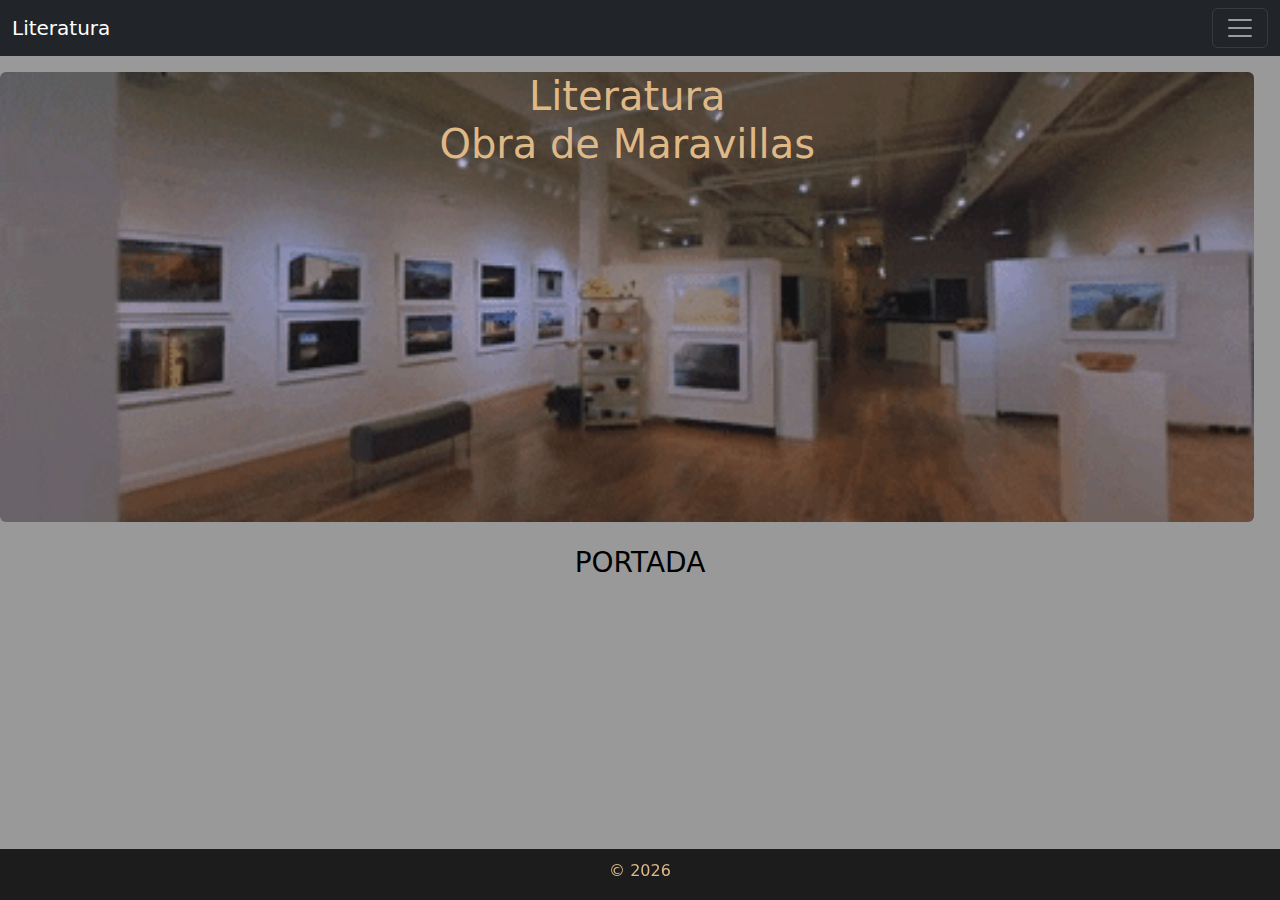
<file: index.html>
<!DOCTYPE html>
<html lang="en">

<head>
  <meta charset="UTF-8">
  <meta name="viewport" content="width=device-width, initial-scale=1.0">
  <link rel="stylesheet" href="	https://cdn.jsdelivr.net/npm/bootstrap@5.3.2/dist/css/bootstrap.min.css">
  <script defer src="	https://cdn.jsdelivr.net/npm/bootstrap@5.3.2/dist/js/bootstrap.bundle.min.js"></script>
  <link rel="stylesheet" href="Escritura.css">
  <link rel="icon" href="#">

  <title>Literatura</title>
</head>

<body>
  <nav class="navbar navbar-dark bg-dark fixed-top">
    <div class="container-fluid">
      <a class="navbar-brand" href="#">Literatura</a>
      
      <button class="navbar-toggler" type="button" data-bs-toggle="offcanvas" data-bs-target="#offcanvasDarkNavbar"
        aria-controls="offcanvasDarkNavbar" aria-label="Toggle navigation">
        <span class="navbar-toggler-icon"></span>
      </button>
      <div class="offcanvas offcanvas-end text-bg-dark" tabindex="-1" id="offcanvasDarkNavbar"
        aria-labelledby="offcanvasDarkNavbarLabel">
        <div class="offcanvas-header">
          <h5 class="offcanvas-title" id="offcanvasDarkNavbarLabel"></h5>
          <button type="button" class="btn-close btn-close-white" data-bs-dismiss="offcanvas"
            aria-label="Close"></button>
        </div>
        <div class="offcanvas-body ">
          <ul class="navbar-nav justify-content-end flex-grow-1 pe-3">
            <li class="nav-item">
              <a class="nav-link active" aria-current="page" href="index.html">Literatura</a>
            </li>
            <li><a class="dropdown-item" href="contenido.html">Contenido</a></li>
            <li><a class="dropdown-item" href="creditos.html">Creditos</a></li>
            <li>

          </ul>
          <form class="d-flex mt-3" role="search">
            <input class="form-control me-2" type="search" placeholder="Search" aria-label="Search">
            <button class="btn btn-success" type="submit">Search</button>
          </form>
        </div>
      </div>
    </div>
  </nav>
  <br>
  <br>
  <br>
  <header class="rounded">
    <div>
      <h1 style="color:burlywood">Literatura <br>Obra de Maravillas</h1>

    </div>

  </header>

  <br>



  <h3>PORTADA</h3>
  <br>
  <br>








  <footer>
    <h6> &COPY;
      <script>document.write(new Date().getFullYear());</script>
    </h6>

  </footer>
</body>

</html>
</file>
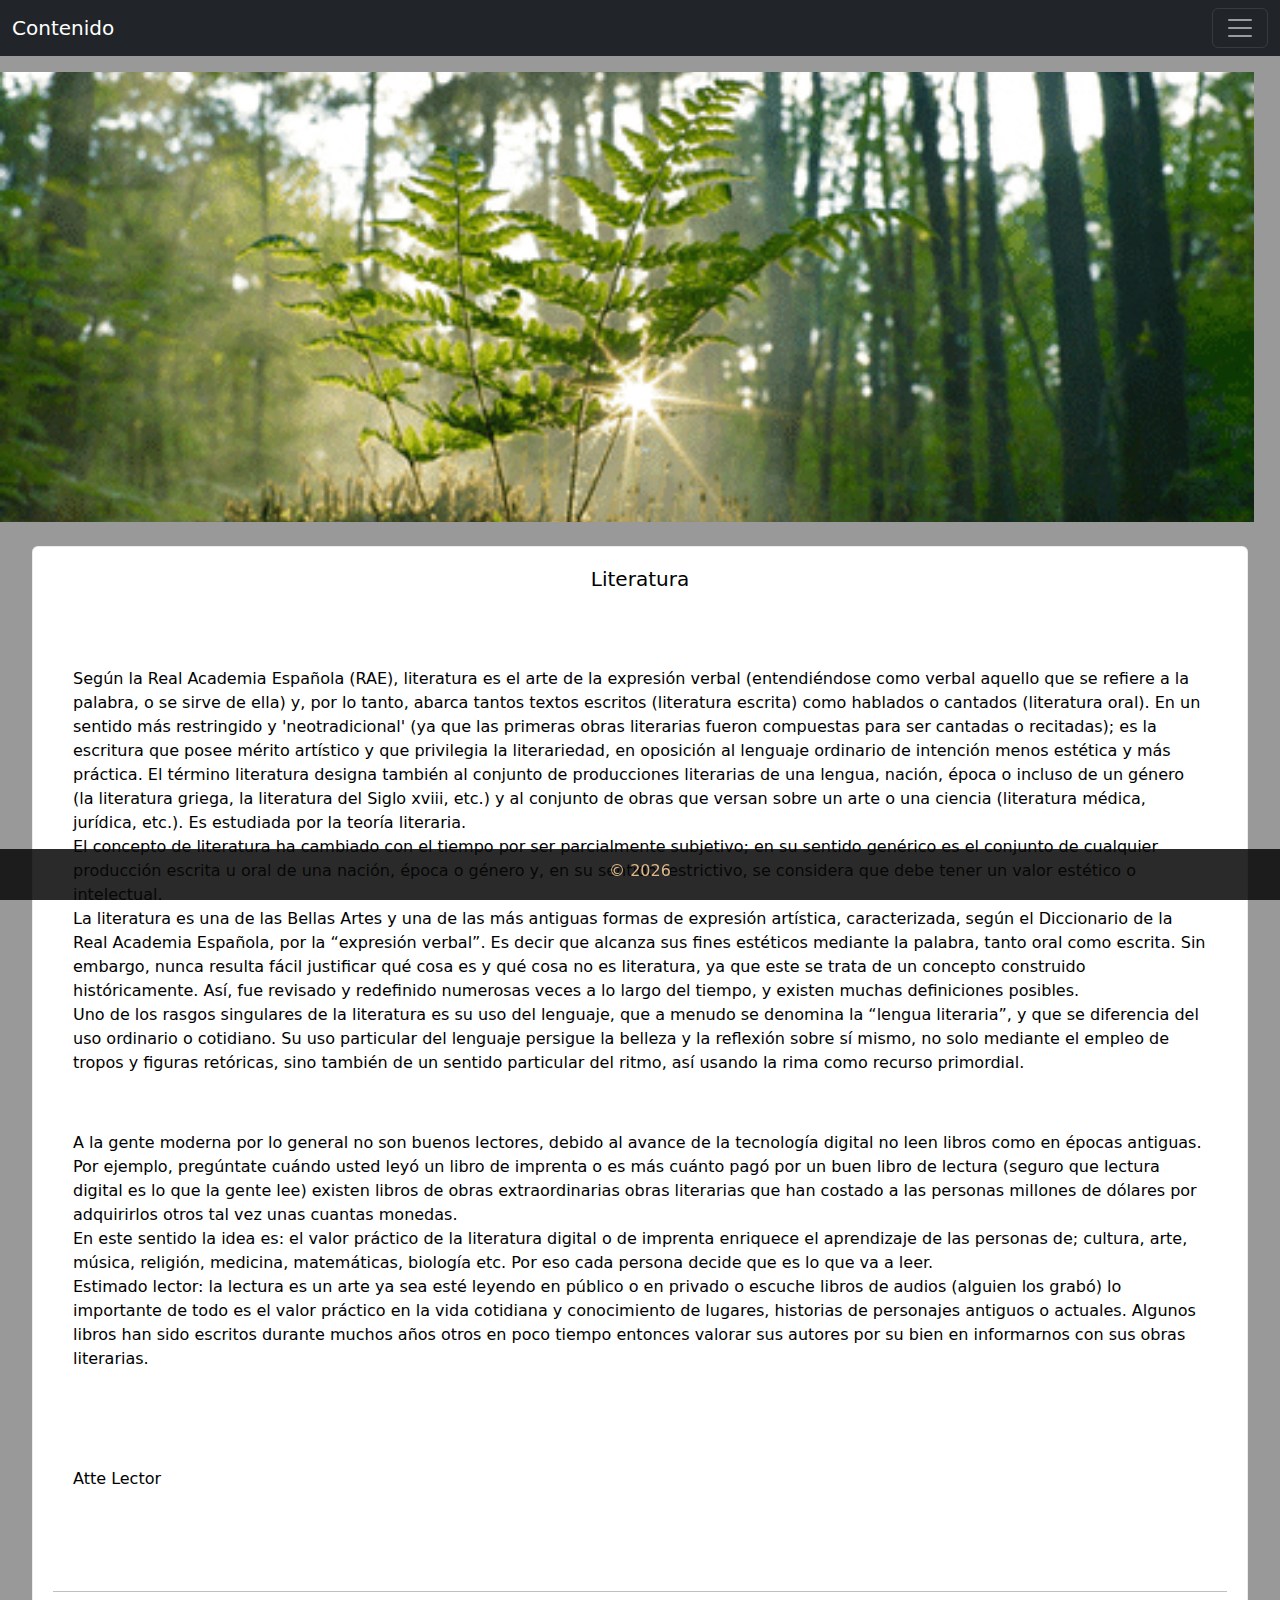
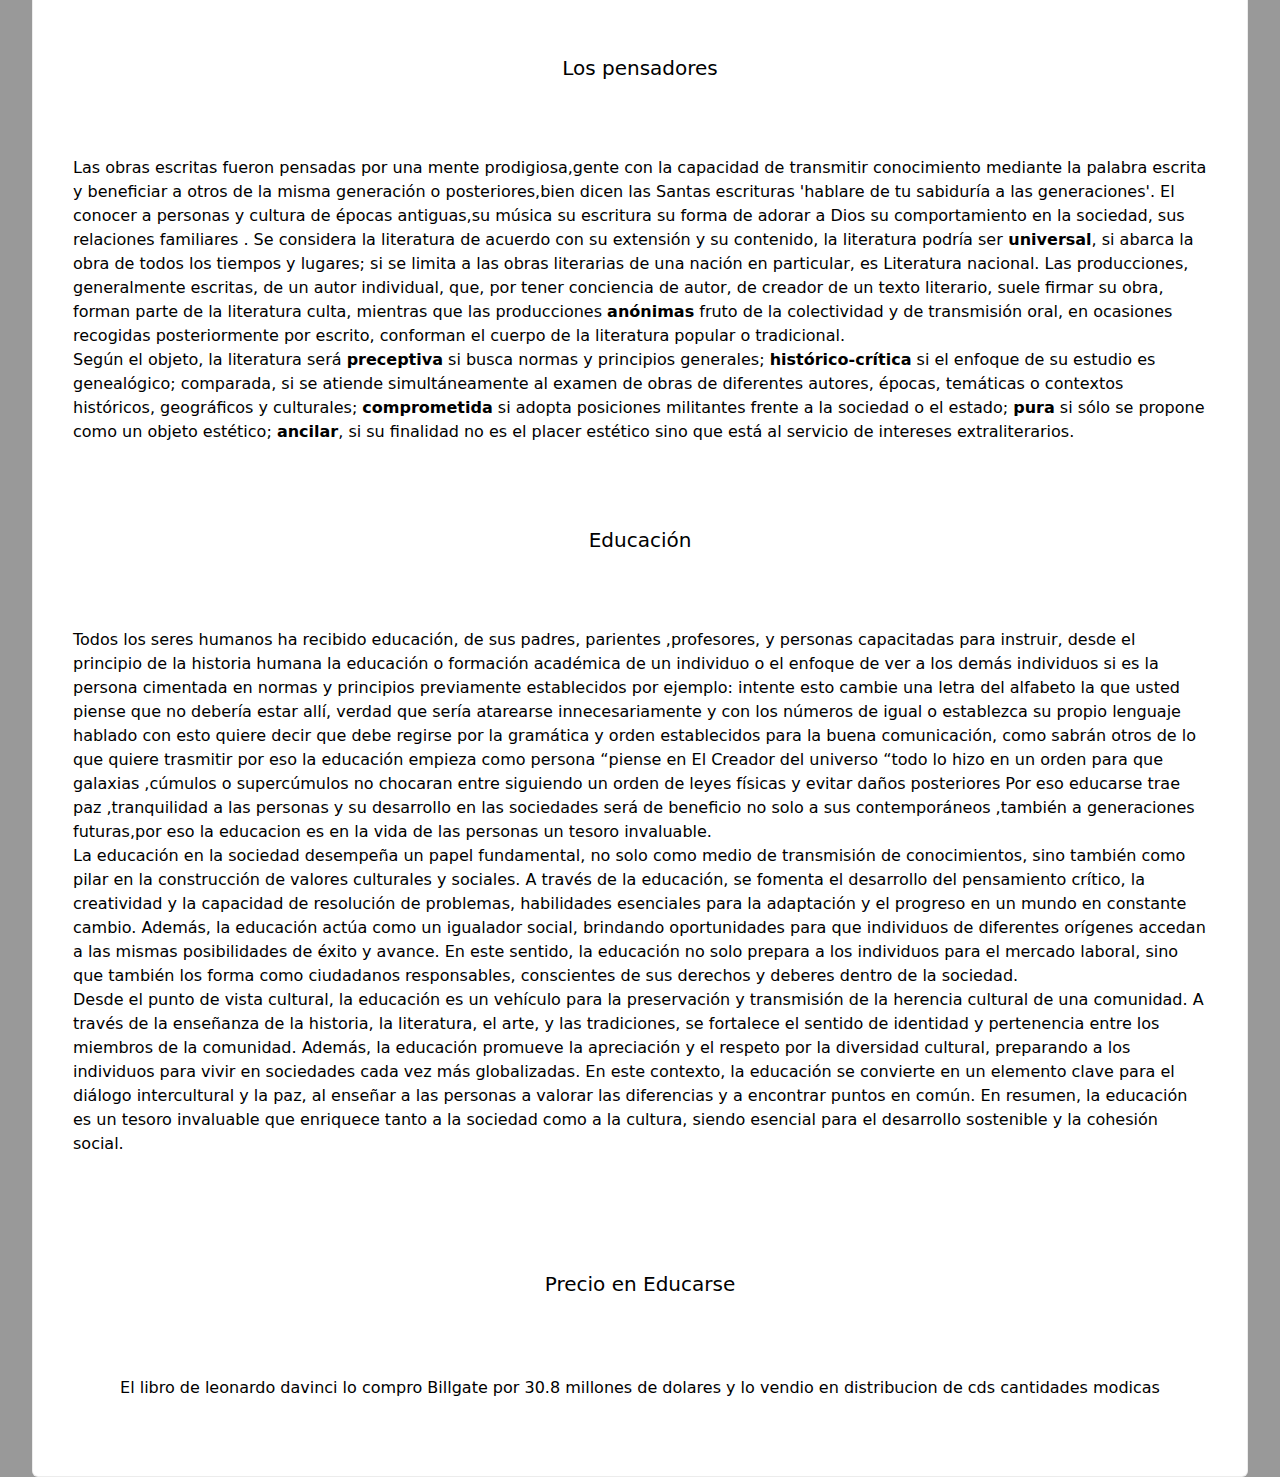
<file: contenido.html>
<!DOCTYPE html>
<html lang="en">
  <head>
    <meta charset="UTF-8" />
    <meta name="viewport" content="width=device-width, initial-scale=1.0" />
    <link
      rel="stylesheet"
      href="	https://cdn.jsdelivr.net/npm/bootstrap@5.3.2/dist/css/bootstrap.min.css"
    />
    <script
      defer
      src="	https://cdn.jsdelivr.net/npm/bootstrap@5.3.2/dist/js/bootstrap.bundle.min.js"
    ></script>
    <link rel="stylesheet" href="Escritura.css" />
    <link rel="icon" href="#" />

    <title>Literatura</title>
  </head>

  <body>
    <nav class="navbar navbar-dark bg-dark fixed-top">
      <div class="container-fluid">
        <a class="navbar-brand" href="#">Contenido</a>
        <button
          class="navbar-toggler"
          type="button"
          data-bs-toggle="offcanvas"
          data-bs-target="#offcanvasDarkNavbar"
          aria-controls="offcanvasDarkNavbar"
          aria-label="Toggle navigation"
        >
          <span class="navbar-toggler-icon"></span>
        </button>
        <div
          class="offcanvas offcanvas-end text-bg-dark"
          tabindex="-1"
          id="offcanvasDarkNavbar"
          aria-labelledby="offcanvasDarkNavbarLabel"
        >
          <div class="offcanvas-header">
            <h5 class="offcanvas-title" id="offcanvasDarkNavbarLabel"></h5>
            <button
              type="button"
              class="btn-close btn-close-white"
              data-bs-dismiss="offcanvas"
              aria-label="Close"
            ></button>
          </div>
          <div class="offcanvas-body">
            <ul class="navbar-nav justify-content-end flex-grow-1 pe-3">
              <li class="nav-item">
                <a class="nav-link active" aria-current="page" href="index.html"
                  >Literatura</a
                >
              </li>

              <li>
                <a class="dropdown-item" href="contenido.html">Contenido</a>
              </li>
              <li>
                <a class="dropdown-item" href="creditos.html">Creditos</a>
              </li>
              <li></li>
            </ul>

            <form class="d-flex mt-3" role="search">
              <input
                class="form-control me-2"
                type="search"
                placeholder="Search"
                aria-label="Search"
              />
              <button class="btn btn-success" type="submit">Search</button>
            </form>
          </div>
        </div>
      </div>
    </nav>
    <br />
    <br />
    <br />
    <audio
      src="audio/precusor 02.mp3"
      loop
      autoplay
      controlslist="nodownload"
    ></audio>

    <header
      style="
        background: url(img/5.gif) no-repeat;
        background-size: cover;
        background-position: center;
      "
    ></header>
    <br />

    <div class="contenido rounded">
      <div class="three-col">
        <div class="col">
          <h5>Literatura</h5>
          <br />
          <br />

          <p>
            Según la Real Academia Española (RAE), literatura es el arte de la
            expresión verbal (entendiéndose como verbal aquello que se refiere a
            la palabra, o se sirve de ella) y, por lo tanto, abarca tantos
            textos escritos (literatura escrita) como hablados o cantados
            (literatura oral). En un sentido más restringido y 'neotradicional'
            (ya que las primeras obras literarias fueron compuestas para ser
            cantadas o recitadas); es la escritura que posee mérito artístico y
            que privilegia la literariedad, en oposición al lenguaje ordinario
            de intención menos estética y más práctica. El término literatura
            designa también al conjunto de producciones literarias de una
            lengua, nación, época o incluso de un género (la literatura griega,
            la literatura del Siglo xviii, etc.) y al conjunto de obras que
            versan sobre un arte o una ciencia (literatura médica, jurídica,
            etc.). Es estudiada por la teoría literaria. <br />

            El concepto de literatura ha cambiado con el tiempo por ser
            parcialmente subjetivo; en su sentido genérico es el conjunto de
            cualquier producción escrita u oral de una nación, época o género y,
            en su sentido restrictivo, se considera que debe tener un valor
            estético o intelectual. <br />

            La literatura es una de las Bellas Artes y una de las más antiguas
            formas de expresión artística, caracterizada, según el Diccionario
            de la Real Academia Española, por la “expresión verbal”. Es decir
            que alcanza sus fines estéticos mediante la palabra, tanto oral como
            escrita. Sin embargo, nunca resulta fácil justificar qué cosa es y
            qué cosa no es literatura, ya que este se trata de un concepto
            construido históricamente. Así, fue revisado y redefinido numerosas
            veces a lo largo del tiempo, y existen muchas definiciones posibles.
            <br />

            Uno de los rasgos singulares de la literatura es su uso del
            lenguaje, que a menudo se denomina la “lengua literaria”, y que se
            diferencia del uso ordinario o cotidiano. Su uso particular del
            lenguaje persigue la belleza y la reflexión sobre sí mismo, no solo
            mediante el empleo de tropos y figuras retóricas, sino también de un
            sentido particular del ritmo, así usando la rima como recurso
            primordial. <br />
          </p>
          <p>
            A la gente moderna por lo general no son buenos lectores, debido al
            avance de la tecnología digital no leen libros como en épocas
            antiguas. Por ejemplo, pregúntate cuándo usted leyó un libro de
            imprenta o es más cuánto pagó por un buen libro de lectura (seguro
            que lectura digital es lo que la gente lee) existen libros de obras
            extraordinarias obras literarias que han costado a las personas
            millones de dólares por adquirirlos otros tal vez unas cuantas
            monedas. <br />
            En este sentido la idea es: el valor práctico de la literatura
            digital o de imprenta enriquece el aprendizaje de las personas de;
            cultura, arte, música, religión, medicina, matemáticas, biología
            etc. Por eso cada persona decide que es lo que va a leer. <br />
            Estimado lector: la lectura es un arte ya sea esté leyendo en
            público o en privado o escuche libros de audios (alguien los grabó)
            lo importante de todo es el valor práctico en la vida cotidiana y
            conocimiento de lugares, historias de personajes antiguos o
            actuales. Algunos libros han sido escritos durante muchos años otros
            en poco tiempo entonces valorar sus autores por su bien en
            informarnos con sus obras literarias.
            <br />
            <br /><br />
            <br />
            <br />
            Atte Lector
          </p>
          <br />
          <br />

          <hr />

          <br />
          <br />
        </div>
    
          <h5>Los pensadores</h5>
          <br />
          <br />

          <p>
            Las obras escritas fueron pensadas por una mente prodigiosa,gente
            con la capacidad de transmitir conocimiento mediante la palabra
            escrita y beneficiar a otros de la misma generación o
            posteriores,bien dicen las Santas escrituras 'hablare de tu
            sabiduría a las generaciones'. El conocer a personas y cultura de
            épocas antiguas,su música su escritura su forma de adorar a Dios su
            comportamiento en la sociedad, sus relaciones familiares . Se
            considera la literatura de acuerdo con su extensión y su contenido,
            la literatura podría ser<b> universal</b>, si abarca la obra de
            todos los tiempos y lugares; si se limita a las obras literarias de
            una nación en particular, es Literatura nacional. Las producciones,
            generalmente escritas, de un autor individual, que, por tener
            conciencia de autor, de creador de un texto literario, suele firmar
            su obra, forman parte de la literatura culta, mientras que las
            producciones <b>anónimas</b> fruto de la colectividad y de
            transmisión oral, en ocasiones recogidas posteriormente por escrito,
            conforman el cuerpo de la literatura popular o tradicional.<br />
            Según el objeto, la literatura será <b>preceptiva</b> si busca
            normas y principios generales; <b>histórico-crítica</b> si el
            enfoque de su estudio es genealógico; comparada, si se atiende
            simultáneamente al examen de obras de diferentes autores, épocas,
            temáticas o contextos históricos, geográficos y culturales;
            <b>comprometida</b> si adopta posiciones militantes frente a la
            sociedad o el estado; <b>pura</b> si sólo se propone como un objeto
            estético; <b>ancilar</b>, si su finalidad no es el placer estético
            sino que está al servicio de intereses extraliterarios.
          </p>
          <br />
          <br />
          
            <h5> Educación</h5>
            <br>
            <br>
            <p>
           Todos los seres humanos ha recibido educación, de sus padres, parientes ,profesores, y personas capacitadas para instruir, desde el principio de la historia humana la educación o formación académica de un individuo o el enfoque de ver a los demás individuos si es la persona cimentada en normas y principios previamente establecidos por ejemplo: intente esto cambie  una letra del alfabeto la que usted piense que no debería estar allí, verdad que sería atarearse innecesariamente y con  los números de igual o establezca su propio lenguaje hablado con esto quiere decir que debe regirse por la gramática y orden establecidos para la buena comunicación, como sabrán otros de lo que quiere trasmitir por eso la educación empieza como  persona “piense en El Creador del universo “todo lo hizo en un orden para que galaxias ,cúmulos o supercúmulos no chocaran entre siguiendo un orden de leyes físicas y evitar daños posteriores
           Por eso educarse trae paz ,tranquilidad a las personas y su desarrollo en las sociedades será de beneficio no solo a sus contemporáneos ,también a generaciones futuras,por eso la educacion
           es en la vida de las personas un tesoro invaluable.<br>

La educación en la sociedad desempeña un papel fundamental, no solo como medio de transmisión de conocimientos, sino también como pilar en la construcción de valores culturales y sociales. A través de la educación, se fomenta el desarrollo del pensamiento crítico, la creatividad y la capacidad de resolución de problemas, habilidades esenciales para la adaptación y el progreso en un mundo en constante cambio. Además, la educación actúa como un igualador social, brindando oportunidades para que individuos de diferentes orígenes accedan a las mismas posibilidades de éxito y avance. En este sentido, la educación no solo prepara a los individuos para el mercado laboral, sino que también los forma como ciudadanos responsables, conscientes de sus derechos y deberes dentro de la sociedad.<br>

Desde el punto de vista cultural, la educación es un vehículo para la preservación y transmisión de la herencia cultural de una comunidad. A través de la enseñanza de la historia, la literatura, el arte, y las tradiciones, se fortalece el sentido de identidad y pertenencia entre los miembros de la comunidad. Además, la educación promueve la apreciación y el respeto por la diversidad cultural, preparando a los individuos para vivir en sociedades cada vez más globalizadas. En este contexto, la educación se convierte en un elemento clave para el diálogo intercultural y la paz, al enseñar a las personas a valorar las diferencias y a encontrar puntos en común. En resumen, la educación es un tesoro invaluable que enriquece tanto a la sociedad como a la cultura, siendo esencial para el desarrollo sostenible y la cohesión social.

           <br>
           <br>
          </p>
          <p>
            <h5>Precio en Educarse</h5>
            <br>
            <br>
            <br>
            El libro de leonardo davinci lo compro Billgate por 30.8 millones de dolares y lo vendio en distribucion de cds cantidades modicas
          </p>
        </div>
      </div>
    </div>

    <footer>
      <h6>
        &COPY;
        <script>
          document.write(new Date().getFullYear());
        </script>
      </h6>
    </footer>
  </body>
</html>
</file>
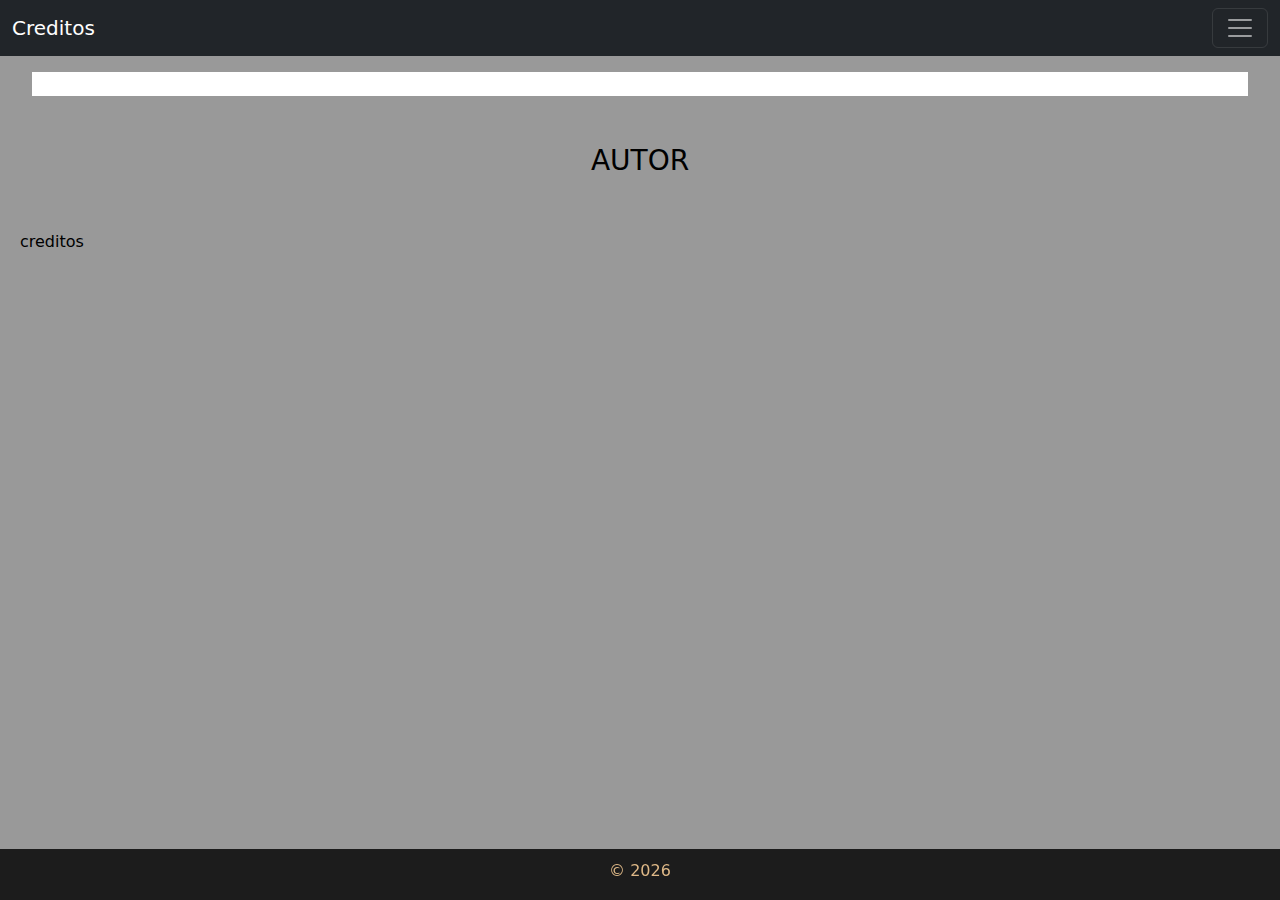
<file: creditos.html>
<!DOCTYPE html>
<html lang="en">
  <head>
    <meta charset="UTF-8" />
    <meta name="viewport" content="width=h1, initial-scale=1.0" />
    <link
      rel="stylesheet"
      href="	https://cdn.jsdelivr.net/npm/bootstrap@5.3.2/dist/css/bootstrap.min.css"
    />
    <script
      defer
      src="	https://cdn.jsdelivr.net/npm/bootstrap@5.3.2/dist/js/bootstrap.bundle.min.js"
    ></script>
    <link rel="stylesheet" href="Escritura.css" />
    <link rel="icon" href="#" />

    <title>Literatura</title>
  </head>

  <body>
    <nav class="navbar navbar-dark bg-dark fixed-top">
      <div class="container-fluid">
        <a class="navbar-brand" href="#">Creditos</a>
        <button
          class="navbar-toggler"
          type="button"
          data-bs-toggle="offcanvas"
          data-bs-target="#offcanvasDarkNavbar"
          aria-controls="offcanvasDarkNavbar"
          aria-label="Toggle navigation"
        >
          <span class="navbar-toggler-icon"></span>
        </button>
        <div
          class="offcanvas offcanvas-end text-bg-dark"
          tabindex="-1"
          id="offcanvasDarkNavbar"
          aria-labelledby="offcanvasDarkNavbarLabel"
        >
          <div class="offcanvas-header">
            <h5 class="offcanvas-title" id="offcanvasDarkNavbarLabel"></h5>
            <button
              type="button"
              class="btn-close btn-close-white"
              data-bs-dismiss="offcanvas"
              aria-label="Close"
            ></button>
          </div>
          <div class="offcanvas-body">
            <ul class="navbar-nav justify-content-end flex-grow-1 pe-3">
              <li class="nav-item">
                <a class="nav-link active" aria-current="page" href="index.html"
                  >Literatura</a
                >
              </li>

              <li>
                <a class="dropdown-item" href="contenido.html">Contenido</a>
              </li>
              <li>
                <a class="dropdown-item" href="creditos.html">Creditos</a>
              </li>
              <li></li>
            </ul>

            <form class="d-flex mt-3" role="search">
              <input
                class="form-control me-2"
                type="search"
                placeholder="Search"
                aria-label="Search"
              />
              <button class="btn btn-success" type="submit">Search</button>
            </form>
          </div>
        </div>
      </div>
    </nav>
    <br />
    <br />
    <br />

    <div class="slider" style="background: white">
      <img name="slider" width="430" />
    </div>

    <br />
    <br />

    <h3>AUTOR</h3>
    <br />
    <p>creditos</p>
    <br />

    <script src="hola.js"></script>
    <footer>
      <h6>
        &COPY;
        <script>
          document.write(new Date().getFullYear());
        </script>
      </h6>
    </footer>
  </body>
</html>
</file>
<file: Escritura.css>
*{
    padding: 0;
    margin: 0;
    box-sizing: border-box;
}

.contenido{
    width: 95%;
    text-align: center;
    vertical-align:middle;
    
    color:inherit;
    padding:20px;
    margin:auto; 
    background: white;
    border: #cccccc60 .03px solid;

}

.slider{
    width: 95%;
    text-align: center;
    vertical-align:middle;
    padding-left: 10px;

    
    color:inherit;
    margin:auto; 
    background: transparent;

}
p{
    color:black;
    text-align: left;
    padding: 20px;
}
h1,
h2,
h3
{
    text-align: center;
    color: rgb(0, 0, 0);
}
h6{
    color: burlywood
}

body{
align-content: center;
    background: linear-gradient(to right,rgba(0,0,0,.4),rgba(0,0,0,.4)), rgb(255, 255, 255);
    color:black;
}

nav{
    padding: 20px;
    display: block;
    text-decoration: none;
    width: 100%;
    background: rgba(152, 76, 0, 0.696);
    
}
nav li{
    display: inline;
    text-decoration: none;
    padding: 10px;
    font-size: larger;
    color: white;
    
    
}
li a{
    align-items: flex-end;
    color: white;
    text-decoration: none;
}

header{
    width: 98%;
    background: url(/img/giphy\ 3.gif) no-repeat;
    background-size: cover;
    background-position: center;
    background-size: cover;
    min-height: 50dvh;
    
}
footer{
    width: 100%;
    margin:0 auto;
    bottom: 0;
    position: fixed;
    text-align: center;
    padding: 12px;
    font-size: 75%;

    background: rgba(8, 8, 8, 0.862);
    bottom: 0;
  
}
</file>
